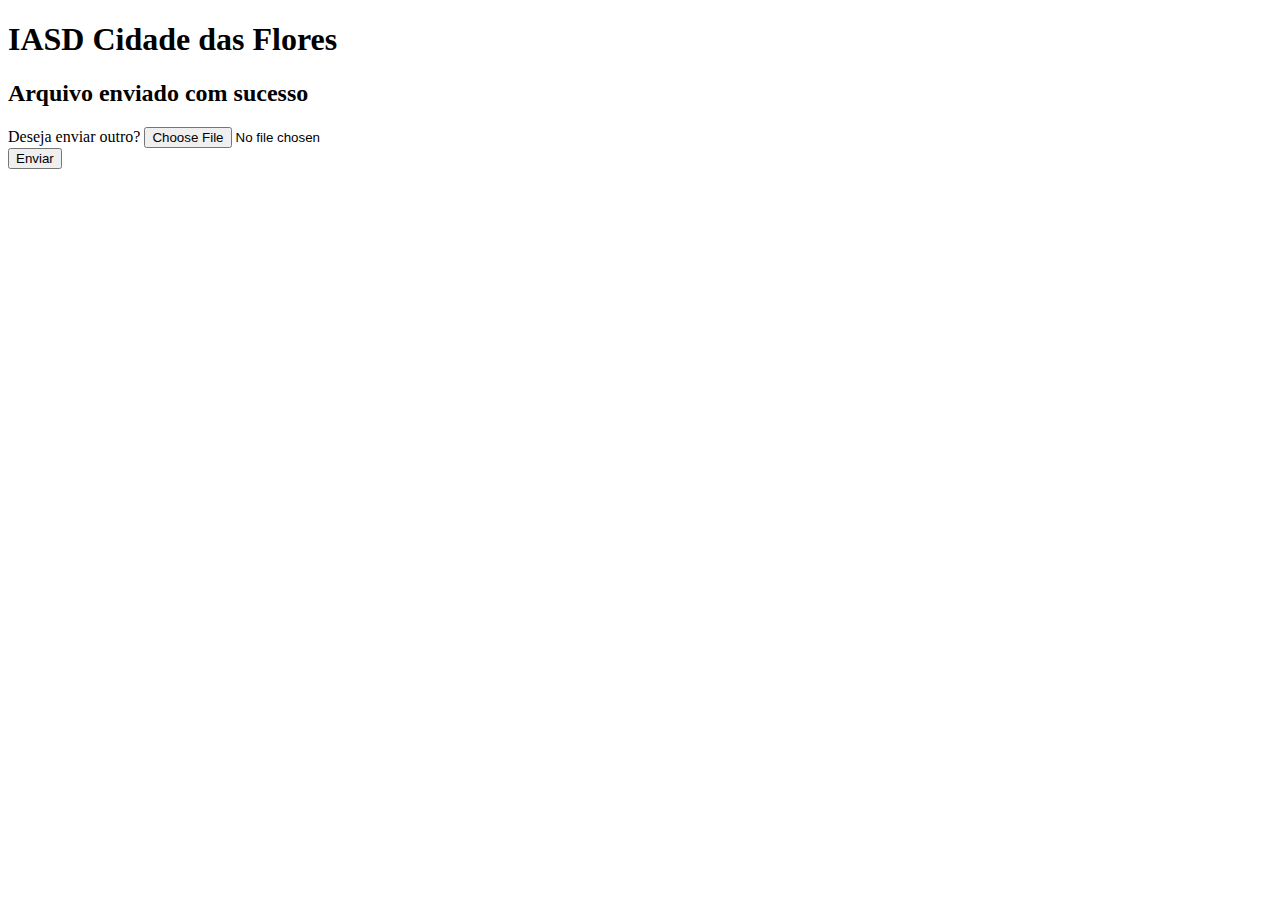
<file: internal/templates/uploaded.html>
<!DOCTYPE html>
<html lang="en">

<head>
    <meta charset="UTF-8">
    <meta name="viewport" content="width=device-width, initial-scale=1.0">
    <title>Arquivo enviado</title>
</head>

<body>
    <h1>IASD Cidade das Flores</h1>
    <h2>Arquivo enviado com sucesso</h2>
    <form action="/upload" method="post" enctype="multipart/form-data">
        <label for="upload">Deseja enviar outro?</label>
        <input type="file" id="upload" name="file">
        <br />
        <input type="submit" value="Enviar">
    </form>
</body>

</html>
</file>
